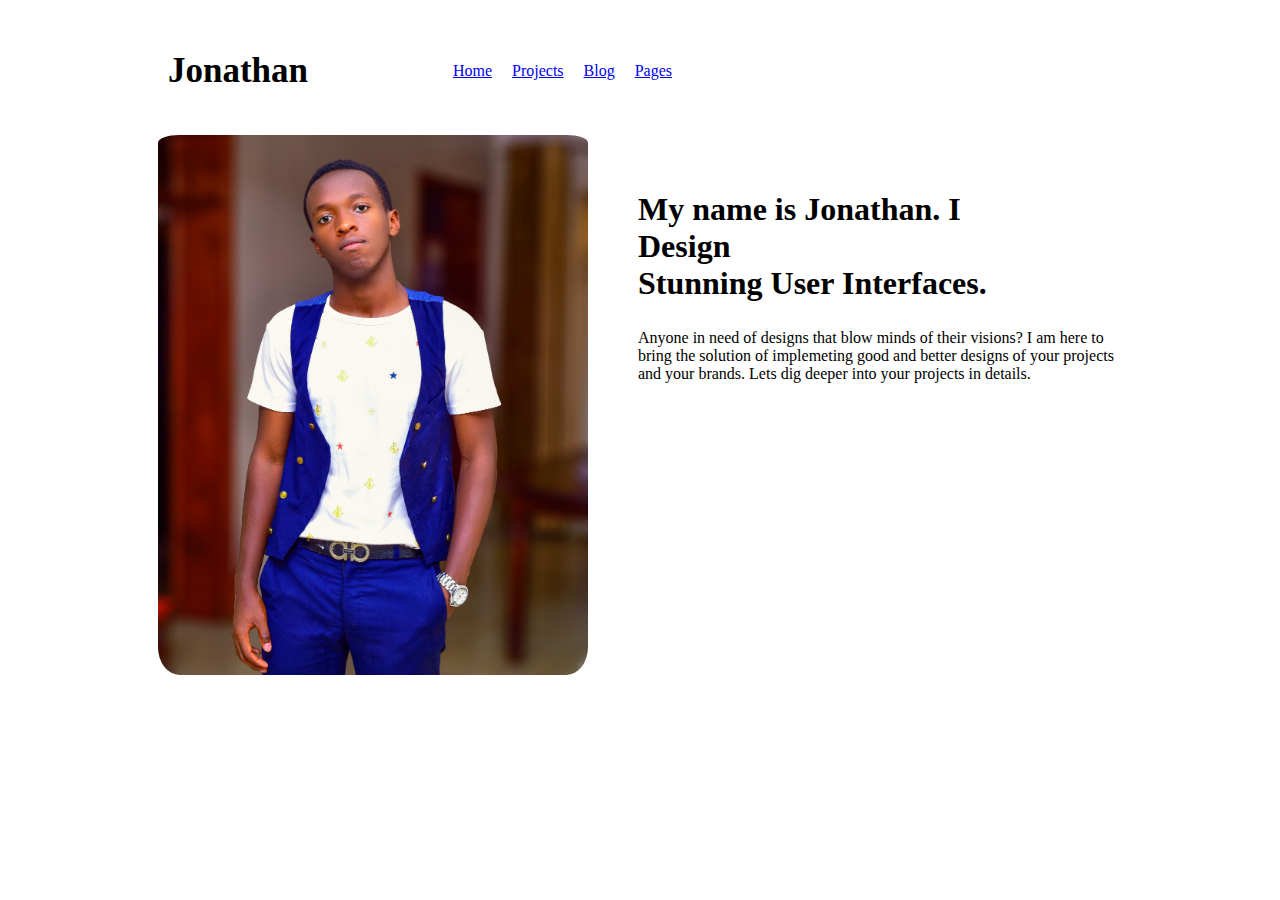
<file: index.html>
<html>
<head>
    <title>My Portofolio</title>
    <link rel="stylesheet" href="style.css">
</head>
<body class="Low">
    <header class="header">
        <nav class="navbar">
    <div class="logoContainer">
        <h1 class="logo">Jonathan</h1>
    </div>
        <div>
            <ul class="navlinks">
                <li><a href="My Portofolio.html">Home</a></li>
                <li><a href="#">Projects</a></li>
                <li><a href="#">Blog</a></li>
                <li><a href="#">Pages</a></li>
            </ul>
        </div>
    </nav>
    </header>
    <main>
        <div >
            <img
            class="profile"
            src="Jonathan.jpg" alt="Me Jonathan"/>
        </div>
        <div class="introtextholder">
            <h2 class="introtext">My name is Jonathan. I <br>
                Design<br>
                 Stunning User Interfaces.</h2>
            <p>
                Anyone in need of designs that blow minds of their visions?
                I am here to bring the solution of implemeting good and better
                designs of your projects and your brands. Lets dig deeper into your 
                projects in details.
            </p>
        </div>
    </main>
</body>
</html>
</file>
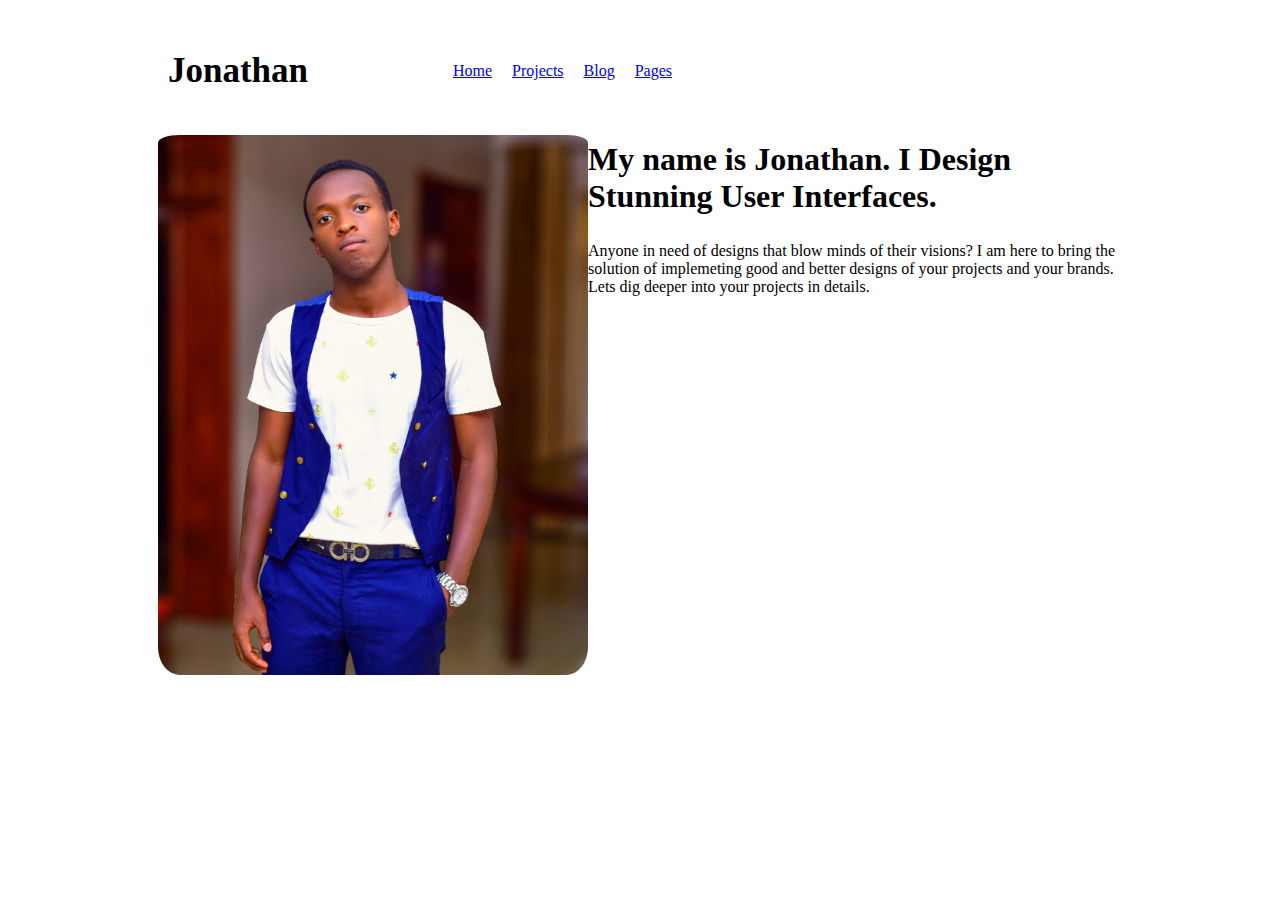
<file: My Portofolio.html>
<html>
<head>
    <title>My Portofolio</title>
    <link rel="stylesheet" href="style.css">
</head>
<body class="Low">
    <header class="header">
        <nav class="navbar">
    <div class="logoContainer">
        <h1 class="logo">Jonathan</h1>
    </div>
        <div>
            <ul class="navlinks">
                <li><a href="My Portofolio.html">Home</a></li>
                <li><a href="#">Projects</a></li>
                <li><a href="#">Blog</a></li>
                <li><a href="#">Pages</a></li>
            </ul>
        </div>
    </nav>
    </header>
    <main>
        <div >
            <img
            class="profile"
            src="Jonathan.jpg" alt="Me Jonathan"/>
        </div>
        <div>
            <h2 class="introtext">My name is Jonathan. I Design Stunning User Interfaces.</h2>
            <p>
                Anyone in need of designs that blow minds of their visions?
                I am here to bring the solution of implemeting good and better
                designs of your projects and your brands. Lets dig deeper into your 
                projects in details.
            </p>
        </div>
    </main>
</body>
</html>
</file>
<file: style.css>
.Low{
    padding-left: 150px;
    padding-top: 20px;
    padding-right: 150px;
    padding-bottom: 20px;
}
.navbar {
    display: flex;
    flex-direction: row;
    justify-content: space-between;
    align-content: center;
    align-items: center;
    padding-left: 10px;
    padding-right: 50px;
  }
  .navlinks {
    display: flex;
    flex-direction: row;
    list-style-type: none;
    gap: 20px;
    padding-right: 400px;
  }
  .profile {
    width: 430px;
    padding-top: 20px;
    height: 540px;
    border-radius: 5%;
    border-color: none;
    border-width: 0px;
    border-style: solid;
  }
  .logo {
    font-size: 35px;
    color: black;
   
  }
  main {
    display:flex;
    flex-direction: row;
  }
  .introtextholder {
    padding-left: 50px;
    padding-top: 50px;
  }
  .introtext {
    font-weight: bolder;
    font-size: xx-large;
  }
p {
    font-size: medium;
  }
</file>
